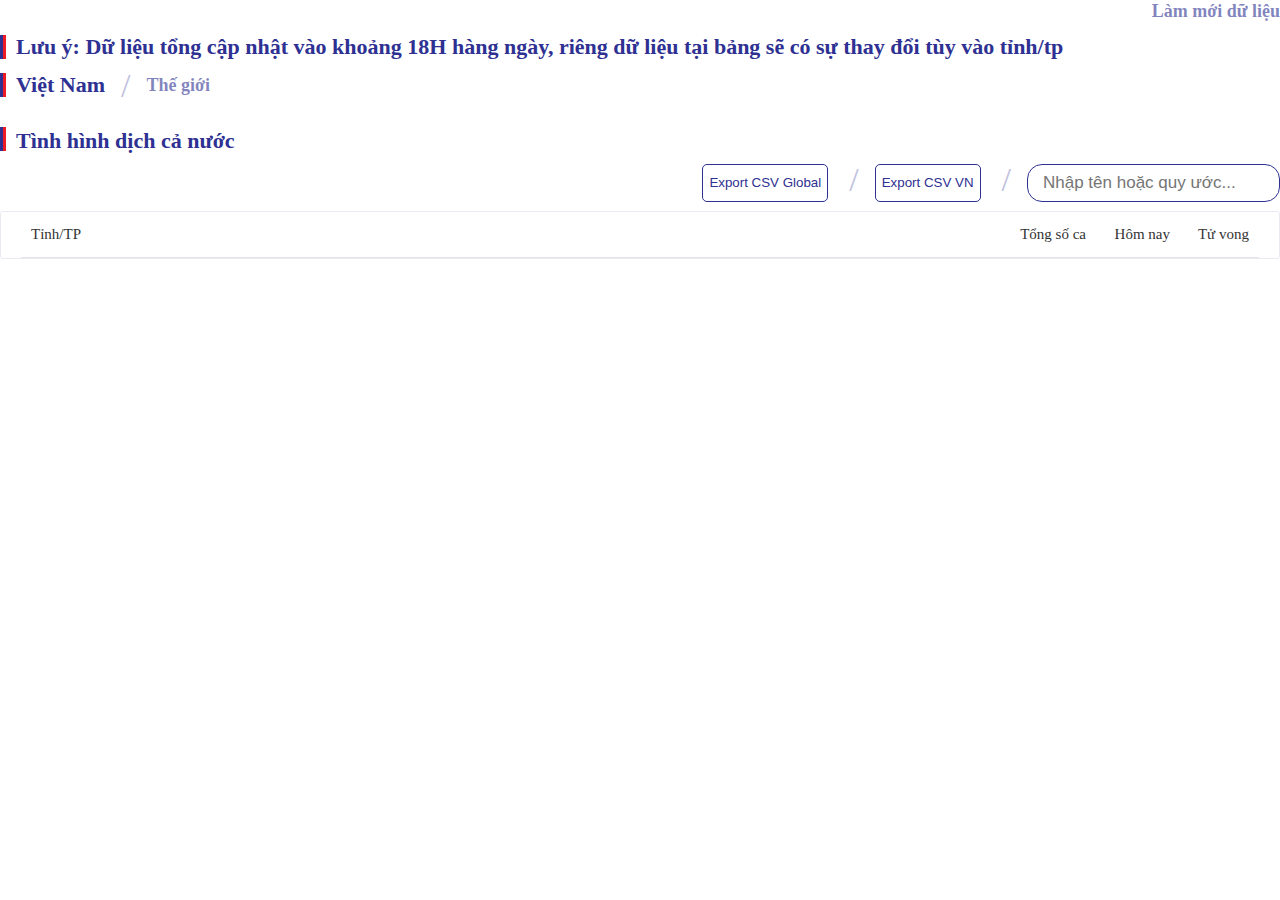
<file: index.html>
<!DOCTYPE html>
<html>
   <head>
      <meta name="viewport" content="width=device-width,initial-scale=1" />
      <link rel="stylesheet" href="covid19.gov.vn.css" />
   </head>
   <body>
      <div class="home__statistical-nav">
         <ul style="justify-content: flex-end;">
            <li><a class='a-hover' href="javascript:ReLoad_Data();" style="margin-right: 0">Làm mới dữ liệu</a></li>
         </ul>
      </div>
      <div class="home__statistical-nav">
         <ul style="justify-content: flex-start;">
            <li><a class="active" style='border: none' href="https://covid19.gov.vn/">Lưu ý: Dữ liệu tổng cập nhật vào khoảng 18H hàng ngày, riêng dữ liệu tại bảng sẽ có sự thay đổi tùy vào tỉnh/tp</a></li>
         </ul>
      </div>
      <div id="topCovidStatistics">
         <div id="topinfo">
            <div class="box-top">
               <div class="home__statistical-nav">
                  <ul style="justify-content: flex-start;">
                     <li><a href="javascript:open('tabvi', 'vi');" id="tabvi" class="a-hover tablinks active">Việt Nam</a></li>
                     <li><a href="javascript:open('taben', 'en');" id="taben" class="a-hover tablinks">Thế giới</a></li>
                  </ul>
               </div>
               <div class="home__statistical-nav-content">
                  <div class="content-tab show" id="vi">
                     <div class="home__statistical-list"></div>
                  </div>
                  <div class="content-tab" id="en">
                     <div class="home__statistical-list"></div>
                  </div>
               </div>
            </div>
         </div>
      </div>
      <br />
      <div class="home__statistical-nav">
         <ul>
            <li><span>Tình hình dịch cả nước</span></li>
         </ul>
         <ul style="justify-content: flex-end;">
            <li class="btn-hover" ><button class="btn-inner" style='margin-right: 5px; background: white; border: 1px solid #2e3192; 
               border-radius: 5px; height: 38px; margin-top: 8px; color: #2e3192' onclick="ExportCSV('Global')">Export CSV Global</button></li>
            <li class="btn-hover" ><button class="btn-inner" style='margin-right: 5px; background: white; border: 1px solid #2e3192; 
               border-radius: 5px; height: 38px; margin-top: 8px; color: #2e3192' onclick="ExportCSV('VN')">Export CSV VN</button></li>
            <li><input class="input_sreach" type="text" placeholder='Nhập tên hoặc quy ước...' id="sreach_input"/></li>
         </ul>
      </div>
      <div class="home__juncture-flex">
         <div class="box-juncture" id="location" style="width: 100%;">
            <div class="table-left">
               <div class="row head"><span class="city">Tỉnh/TP</span><span class="total">Tổng số ca</span><span class="daynow">Hôm nay</span><span class="die">Tử vong</span></div>
               <div class="tbody" id="data_locations"></div>
               <div class="btn-load btn-load--tinhthanh">
                  <a href="javascript:ShowMore();" class="xem-them"  id="xt" title="Xem thêm">Xem thêm</a>
                  <a href="javascript:Hidden();" class="rut-gon hidden" id="rg" title="Rút gọn">Rút gọn</a>
               </div>
            </div>
         </div>
      </div>
      <div id="back-to-top">
         <a href="javascript:topFunction();" id="btti" class="layout__sticky-icon">
            <span class="icon">
               <svg width="14" height="15" viewBox="0 0 14 15" fill="none" xmlns="http://www.w3.org/2000/svg">
                  <path d="M7 13.5L7 1" stroke="#9F9F9F" stroke-width="1.33333" stroke-linecap="round" stroke-linejoin="round"></path>
                  <path d="M1 6.77783L7 0.777832L13 6.77783" stroke="#9F9F9F" stroke-width="1.33333" stroke-linecap="round" stroke-linejoin="round"></path>
               </svg>
            </span>
            <span class="text">Top</span>
         </a>
      </div>
      <script type="text/javascript">
         var sreach_input = document.getElementById('sreach_input');
         var sreach_text = '';
         sreach_input.addEventListener('input', function (evt) {
          sreach_text = sreach_input.value;
          render_table();
         });
      </script>
      <script type="text/javascript">
         var btn_to_top = document.getElementById("back-to-top");
         var inner_btn =  document.getElementById("btti");
         
         window.onload = function() {scrollFunction()};
         window.onscroll = function() {scrollFunction()};
         
         function scrollFunction() {
          if (document.body.scrollTop > 20 || document.documentElement.scrollTop > 20) {
           btn_to_top.className = "show";
           inner_btn.style.display ='flex';
         } else {
           btn_to_top.classList.remove("show");
           inner_btn.style.display ='none';
         }
         }
         
         function topFunction() {
         document.body.scrollTop = 0;
         document.documentElement.scrollTop = 0;
         }
      </script>
      <script type="text/javascript">
         function open(e, t) {
          var s, n, a;
          for (n = document.getElementsByClassName("content-tab"), s = 0; s < n.length; s++) n[s].classList.remove("show");
           for (a = document.getElementsByClassName("tablinks"), s = 0; s < a.length; s++) a[s].classList.remove("active");
            (document.getElementById(t).className += " show"), (document.getElementById(e).className += " active");
         }
      </script>
      <script type="text/javascript">
         function numberWithCommas(e) {
          return e.toString().replace(/\B(?=(\d{3})+(?!\d))/g, ",");
         }
      </script>
      <script type="text/javascript">
         var data = '';
         var data_global = [];
         //https://covid19.gov.vn/  
         const URL = "https://static.pipezero.com/covid/data.json";
         const URL_Global = "https://api.apify.com/v2/datasets/UmDvyef6tqie4oAMN/items";	
         
         function fetch_data(){
          fetch(URL)
          .then((res) => res.text())
          .then((text) => {
           data = JSON.parse(text);
           render();
         }).catch((err) => console.log(err));
         }
                  
         function fetch_data_global(){
          fetch(URL_Global)
          .then((res) => res.text())
          .then((text) => {
           data_global = JSON.parse(text);
           //
         let temparr = [];
         let items = data_global ? data_global[0].regionData : [];
         let None = ['World', 
         'Europe', 
         'Asia', 
         'North America', 
         'South America', 
         'Africa', 
         'Oceania', 
         '', 
         'Total:']
         for(let i = 0; i < items.length; i++){
			if(None.indexOf(items[i].country) === -1){
			temparr.push(items[i]);
			}
         }
         data_global[0].regionData = temparr;
         //
         }).catch((err) => console.log(err));
         }
         
         function ReLoad_Data(){
         fetch_data();
         fetch_data_global();
         }
         
         ReLoad_Data();
         
         function render(){
           // data top info internal
           let internal_today_data = new Object();
           internal_today_data.death = data.today.internal.death ? data.today.internal.death : "0";
           internal_today_data.treating = data.today.internal.treating ? data.today.internal.treating : "0";
           internal_today_data.cases = data.today.internal.cases ? data.today.internal.cases : "0";
           internal_today_data.recovered = data.today.internal.recovered ? data.today.internal.recovered : "0";
           let internal_total_data = new Object();
           internal_total_data.death = data.total.internal.death ? data.total.internal.death : "0";
           internal_total_data.treating = data.total.internal.treating ? data.total.internal.treating : "0";
           internal_total_data.cases = data.total.internal.cases ? data.total.internal.cases : "0";
           internal_total_data.recovered = data.total.internal.recovered ? data.total.internal.recovered : "0";
           // render top info of internal
           document.getElementById("vi").getElementsByClassName("home__statistical-list")[0].innerHTML =
           '<div class="item"><p class="text">SỐ CA NHIỄM</p><p class="value">' +
           numberWithCommas(internal_total_data.cases) +
           '</p><p class="note">Hôm nay +<span>' +
           numberWithCommas(internal_today_data.cases) +
           '</span></p></div><div class="item hidden"><p class="text">ĐANG ĐIỀU TRỊ</p><p class="value">' +
           numberWithCommas(internal_total_data.treating) +
           '</p><p class="note hidden">Hôm nay +<span>' +
           numberWithCommas(internal_today_data.treating) +
           '</span></p></div><div class="item"><p class="text">KHỎI</p><p class="value">' +
           numberWithCommas(internal_total_data.recovered) +
           '</p><p class="note hidden">Hôm nay +<span>' +
           numberWithCommas(internal_today_data.recovered) +
           '</span></p></div><div class="item"><p class="text">TỬ VONG</p><p class="value">' +
           numberWithCommas(internal_total_data.death) +
           '</p><p class="note hidden">Hôm nay +<span>' +
           numberWithCommas(internal_today_data.death) +
           "</span></p></div>";
           // data top info world
           let world_today_data = new Object();
           world_today_data.death = data.today.world.death ? data.today.world.death : "0";
           world_today_data.treating = data.today.world.treating ? data.today.world.treating : "0";
           world_today_data.cases = data.today.world.cases ? data.today.world.cases : "0";
           world_today_data.recovered = data.today.world.recovered ? data.today.world.recovered : "0";
           let world_total_data = new Object();
           world_total_data.death = data.total.world.death ? data.total.world.death : "0";
           world_total_data.treating = data.total.world.treating ? data.total.world.treating : "0";
           world_total_data.cases = data.total.world.cases ? data.total.world.cases : "0";
           world_total_data.recovered = data.total.world.recovered ? data.total.world.recovered : "0";
           // render top info of world
           document.getElementById("en").getElementsByClassName("home__statistical-list")[0].innerHTML =
           '<div class="item"><p class="text">SỐ CA NHIỄM</p><p class="value">' +
           numberWithCommas(world_total_data.cases) +
           '</p><p class="note">Hôm nay +<span>' +
           numberWithCommas(world_today_data.cases) +
           '</span></p></div><div class="item hidden"><p class="text">ĐANG ĐIỀU TRỊ</p><p class="value">' +
           numberWithCommas(world_total_data.treating) +
           '</p><p class="note hidden">Hôm nay +<span>' +
           numberWithCommas(world_today_data.treating) +
           '</span></p></div><div class="item"><p class="text">KHỎI</p><p class="value">' +
           numberWithCommas(world_total_data.recovered) +
           '</p><p class="note hidden">Hôm nay +<span>' +
           numberWithCommas(world_today_data.recovered) +
           '</span></p></div><div class="item"><p class="text">TỬ VONG</p><p class="value">' +
           numberWithCommas(world_total_data.death) +
           '</p><p class="note hidden">Hôm nay +<span>' +
           numberWithCommas(world_today_data.death) +
           "</span></p></div>";
           render_table();
         }
         
         function render_table(){
           // data of locations internal
           let locations = data.locations;
           // render
           var textdata = "";
           var total_table = new Object();
           total_table.name = 'Tổng dữ liệu trong bảng';
           total_table.cases = 0;
           total_table.casesToday = 0;
           total_table.death = 0;
           for (var i in locations) {
            var locations_data = new Object();            
            locations_data.name = locations[i].name ? locations[i].name : "";
            locations_data.cases = locations[i].cases ? numberWithCommas(locations[i].cases) : "0";
            locations_data.casesToday = locations[i].casesToday ? '+'+numberWithCommas(locations[i].casesToday) : "-";
            locations_data.death = locations[i].death ? numberWithCommas(locations[i].death) : "0";
          // so sánh sâu giống like '%value%' trong sql
           var regex = new RegExp('.*'+sreach_text.toLowerCase()+'.*');
           var matchesRegex1 = regex.test(locations_data.name.toLowerCase());
          // tìm kí tự viết tắt
           let obj = quyuoc.find(o => o.name.toLowerCase() === locations_data.name.toLowerCase());
           // so sánh 
           var matchesRegex2 = regex.test(obj.sortname.toLowerCase());
          // xét điều khiện xuất hiện
          if (matchesRegex1 || sreach_text.length === 0 || matchesRegex2) {
           textdata +=
           '<div class="row"><span class="city">' +
           locations_data.name +
           '</span><span class="total">' +
           locations_data.cases  +
           '</span><span class="daynow red">' +
           locations_data.casesToday +
           '</span><span class="die">' +
           locations_data.death +
           "</span></div>";	
           total_table.cases += locations[i].cases;
           total_table.casesToday += locations[i].casesToday;
           total_table.death += locations[i].death;
         }
         }
         textdata +=
         '<div class="row"><span class="city">' +
         total_table.name +
         '</span><span class="total">' +
         numberWithCommas(total_table.cases)  +
         '</span><span class="daynow red">' +
         numberWithCommas(total_table.casesToday) +
         '</span><span class="die">' +
         numberWithCommas(total_table.death) +
         "</span></div>";
         document.getElementById("data_locations").innerHTML = textdata;
         }
         // ký hiệu quy ước viết tắt
         const quyuoc=[{"name":"An Giang","sortname":"AG"},{"name":"Bà Rịa – Vũng Tàu","sortname":"BV"},{"name":"Bạc Liêu","sortname":"BL"},{"name":"Bắc Kạn","sortname":"BK"},{"name":"Bắc Giang","sortname":"BG"},{"name":"Bắc Ninh","sortname":"BN"},{"name":"Bến Tre","sortname":"BT"},{"name":"Bình Dương","sortname":"BD"},{"name":"Bình Định","sortname":"BĐ"},{"name":"Bình Phước","sortname":"BP"},{"name":"Bình Thuận","sortname":"BTh"},{"name":"Cà Mau","sortname":"CM"},{"name":"Cao Bằng","sortname":"CB"},{"name":"Cần Thơ","sortname":"CT"},{"name":"Đà Nẵng","sortname":"ĐNa"},{"name":"Đắk Lắk","sortname":"ĐL"},{"name":"Đắk Nông","sortname":"ĐNo"},{"name":"Điện Biên","sortname":"ĐB"},{"name":"Đồng Nai","sortname":"ĐN"},{"name":"Đồng Tháp","sortname":"ĐT"},{"name":"Gia Lai","sortname":"GL"},{"name":"Hà Giang","sortname":"HG"},{"name":"Hà Nam","sortname":"HNa"},{"name":"Hà Nội","sortname":"HN"},{"name":"Hà Tĩnh","sortname":"HT"},{"name":"Hải Dương","sortname":"HD"},{"name":"Hải Phòng","sortname":"HP"},{"name":"Hậu Giang","sortname":"HGi"},{"name":"Hòa Bình","sortname":"HB"},{"name":"TP. Hồ Chí Minh","sortname":"SG"},{"name":"Hưng Yên","sortname":"HY"},{"name":"Khánh Hòa","sortname":"KH"},{"name":"Kiên Giang","sortname":"KG"},{"name":"Kon Tum","sortname":"KT"},{"name":"Lai Châu","sortname":"LC"},{"name":"Lạng Sơn","sortname":"LS"},{"name":"Lào Cai","sortname":"LCa"},{"name":"Lâm Đồng","sortname":"LĐ"},{"name":"Long An","sortname":"LA"},{"name":"Nam Định","sortname":"NĐ"},{"name":"Nghệ An","sortname":"NA"},{"name":"Ninh Bình","sortname":"NB"},{"name":"Ninh Thuận","sortname":"NT"},{"name":"Phú Thọ","sortname":"PT"},{"name":"Phú Yên","sortname":"PY"},{"name":"Quảng Bình","sortname":"QB"},{"name":"Quảng Nam","sortname":"QNa"},{"name":"Quảng Ngãi","sortname":"QNg"},{"name":"Quảng Ninh","sortname":"QN"},{"name":"Quảng Trị","sortname":"QT"},{"name":"Sóc Trăng","sortname":"ST"},{"name":"Sơn La","sortname":"SL"},{"name":"Tây Ninh","sortname":"TN"},{"name":"Thái Bình","sortname":"TB"},{"name":"Thái Nguyên","sortname":"TNg"},{"name":"Thanh Hóa","sortname":"TH"},{"name":"Thừa Thiên Huế","sortname":"TTH"},{"name":"Tiền Giang","sortname":"TG"},{"name":"Trà Vinh","sortname":"TV"},{"name":"Tuyên Quang","sortname":"TQ"},{"name":"Vĩnh Long","sortname":"VL"},{"name":"Vĩnh Phúc","sortname":"VP"},{"name":"Yên Bái","sortname":"YB"}]
      </script>
      <script type="text/javascript">
         var data_table = document.getElementById('data_locations');
         function ShowMore(){
          data_table.classList.add('all');
          document.getElementById('xt').classList.add('hidden');
          document.getElementById('rg').classList.remove('hidden');    
         }
         
         function Hidden(){
          data_table.classList.remove('all');
          document.getElementById('xt').classList.remove('hidden');
          document.getElementById('rg').classList.add('hidden');    
         }
      </script>
      <script type="text/javascript">
         function ExportCSV(str){
         	const items = str === 'VN' ? data.locations : data_global[0].regionData;
         	const replacer = (key, value) => value === null ? '' : value; // specify how you want to handle null values here
         	const header = Object.keys(items[0]);
         	const csv = [
         	  header.join(','), // Tiêu đề 
         	  ...items.map(row => 
         header.map(fieldName => JSON.stringify(row[fieldName], replacer)).join(',') 
         )
         	].join('\r\n');
         
         	//Tải file
            var downloadLink = document.createElement("a");
            var blob = new Blob(["\ufeff", csv]);
            var url = window.URL.createObjectURL(blob);
            downloadLink.href = url;
			const today = new Date();
			const yyyy = today.getFullYear();
			let mm = today.getMonth() + 1; 
			let dd = today.getDate();
			if (dd < 10) dd = '0' + dd;
			if (mm < 10) mm = '0' + mm;
			const Time = dd + '/' + mm + '/' + yyyy+ '_'+today.getHours()+ ":"+today.getMinutes()+ ':'+today.getSeconds();
			downloadLink.download = str === 'VN' ? "Data_Covid_VN_"+Time+".csv": "Data_Covid_Global_"+Time+".csv";  // Tên file
            document.body.appendChild(downloadLink);
            downloadLink.click();
            document.body.removeChild(downloadLink);
         }
      </script>
   </body>
</html>
</file>
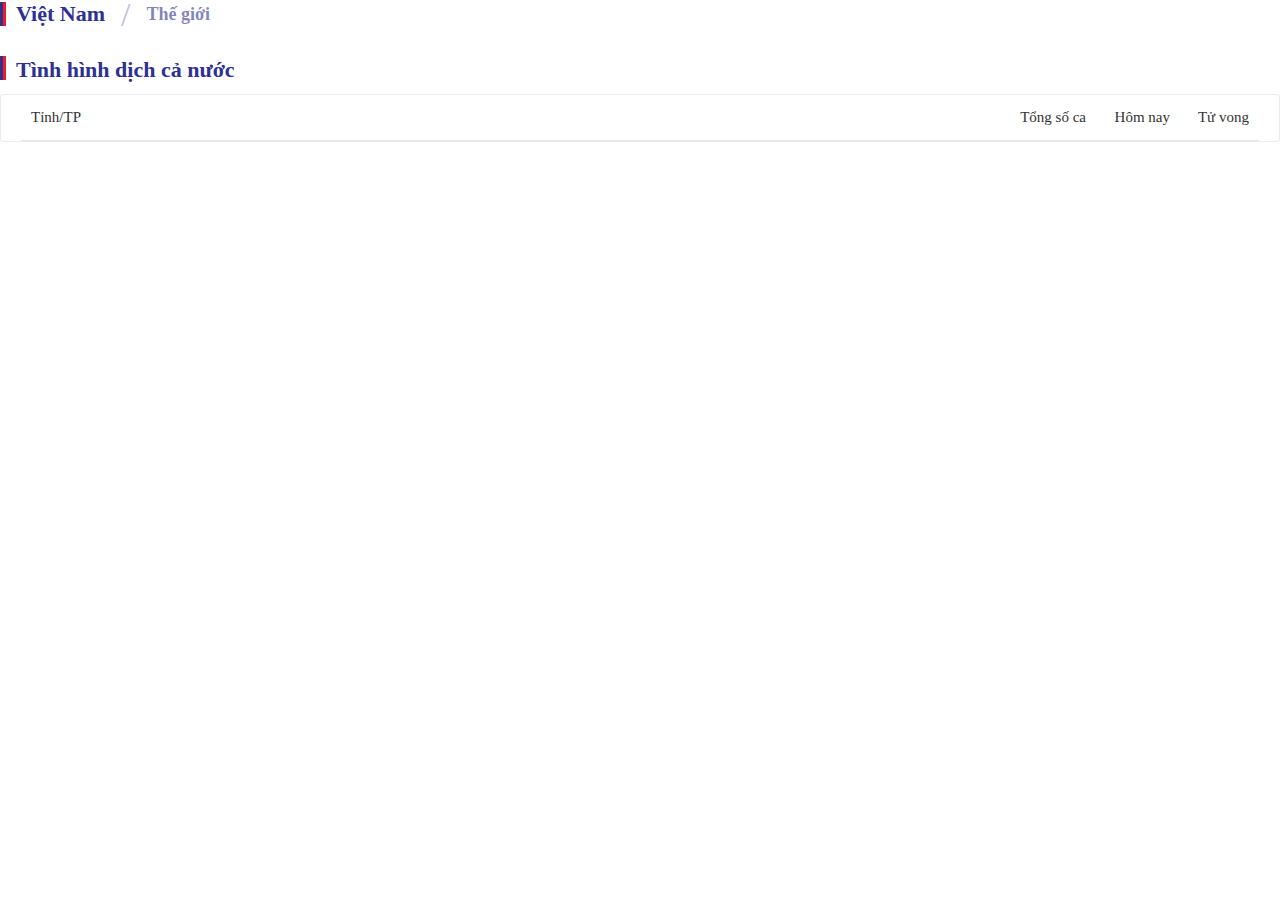
<file: covid19.gov.vn.html>
<!DOCTYPE html>
<html>
<head>
  <meta name="viewport" content="width=device-width,initial-scale=1" />
  <link rel="stylesheet" href="covid19.gov.vn.css" />
</head>
<body>
  <div id="topCovidStatistics">
    <div id="topinfo">
      <div class="box-top">
        <div class="home__statistical-nav">
          <ul style="justify-content: flex-start;">
            <li><a href="javascript:open('tabvi', 'vi');" id="tabvi" class="tablinks active">Việt Nam</a></li>
            <li><a href="javascript:open('taben', 'en');" id="taben" class="tablinks">Thế giới</a></li>
          </ul>
        </div>
        <div class="home__statistical-nav-content">
          <div class="content-tab show" id="vi"><div class="home__statistical-list"></div></div>
          <div class="content-tab" id="en"><div class="home__statistical-list"></div></div>
        </div>
      </div>
    </div>
  </div>
  <br />
  <div class="home__statistical-nav">
    <ul>
      <li><span>Tình hình dịch cả nước</span></li>
    </ul>
  </div>
  <div class="home__juncture-flex">
    <div class="box-juncture" id="location" style="width: 100%;">
      <div class="table-left">
        <div class="row head"><span class="city">Tỉnh/TP</span><span class="total">Tổng số ca</span><span class="daynow">Hôm nay</span><span class="die">Tử vong</span></div>
        <div class="tbody" id="data_locations"></div>
      </div>
    </div>
  </div>
  <script type="text/javascript">
    function open(e, t) {
      var s, n, a;
      for (n = document.getElementsByClassName("content-tab"), s = 0; s < n.length; s++) n[s].classList.remove("show");
        for (a = document.getElementsByClassName("tablinks"), s = 0; s < a.length; s++) a[s].classList.remove("active");
          (document.getElementById(t).className += " show"), (document.getElementById(e).className += " active");
      }
    </script>
    <script type="text/javascript">
      function numberWithCommas(e) {
        return e.toString().replace(/\B(?=(\d{3})+(?!\d))/g, ",");
      }
    </script>
    <script type="text/javascript">
            //https://covid19.gov.vn/
            const URL = "https://static.pipezero.com/covid/data.json";
            fetch(URL)
            .then((res) => res.text())
            .then((text) => {
              const data = JSON.parse(text);
                    // data top info internal
                    //
                    let internal_today_data = new Object();
                    internal_today_data.death = data.today.internal.death ? data.today.internal.death : "0";
                    internal_today_data.treating = data.today.internal.treating ? data.today.internal.treating : "0";
                    internal_today_data.cases = data.today.internal.cases ? data.today.internal.cases : "0";
                    internal_today_data.recovered = data.today.internal.recovered ? data.today.internal.recovered : "0";
                    let internal_total_data = new Object();
                    internal_total_data.death = data.total.internal.death ? data.total.internal.death : "0";
                    internal_total_data.treating = data.total.internal.treating ? data.total.internal.treating : "0";
                    internal_total_data.cases = data.total.internal.cases ? data.total.internal.cases : "0";
                    internal_total_data.recovered = data.total.internal.recovered ? data.total.internal.recovered : "0";
                    // render top info of internal
                    document.getElementById("vi").getElementsByClassName("home__statistical-list")[0].innerHTML =
                    '<div class="item"><p class="text">SỐ CA NHIỄM</p><p class="value">' +
                    numberWithCommas(internal_total_data.cases) +
                    '</p><p class="note">Hôm nay +<span>' +
                    numberWithCommas(internal_today_data.cases) +
                    '</span></p></div><div class="item hidden"><p class="text">ĐANG ĐIỀU TRỊ</p><p class="value">' +
                    numberWithCommas(internal_total_data.treating) +
                    '</p><p class="note hidden">Hôm nay +<span>' +
                    numberWithCommas(internal_today_data.treating) +
                    '</span></p></div><div class="item"><p class="text">KHỎI</p><p class="value">' +
                    numberWithCommas(internal_total_data.recovered) +
                    '</p><p class="note hidden">Hôm nay +<span>' +
                    numberWithCommas(internal_today_data.recovered) +
                    '</span></p></div><div class="item"><p class="text">TỬ VONG</p><p class="value">' +
                    numberWithCommas(internal_total_data.death) +
                    '</p><p class="note hidden">Hôm nay +<span>' +
                    numberWithCommas(internal_today_data.death) +
                    "</span></p></div>";
                    // data top info world
                    //
                    let world_today_data = new Object();
                    world_today_data.death = data.today.world.death ? data.today.world.death : "0";
                    world_today_data.treating = data.today.world.treating ? data.today.world.treating : "0";
                    world_today_data.cases = data.today.world.cases ? data.today.world.cases : "0";
                    world_today_data.recovered = data.today.world.recovered ? data.today.world.recovered : "0";
                    let world_total_data = new Object();
                    world_total_data.death = data.total.world.death ? data.total.world.death : "0";
                    world_total_data.treating = data.total.world.treating ? data.total.world.treating : "0";
                    world_total_data.cases = data.total.world.cases ? data.total.world.cases : "0";
                    world_total_data.recovered = data.total.world.recovered ? data.total.world.recovered : "0";
                    // render top info of world
                    document.getElementById("en").getElementsByClassName("home__statistical-list")[0].innerHTML =
                    '<div class="item"><p class="text">SỐ CA NHIỄM</p><p class="value">' +
                    numberWithCommas(world_total_data.cases) +
                    '</p><p class="note">Hôm nay +<span>' +
                    numberWithCommas(world_today_data.cases) +
                    '</span></p></div><div class="item hidden"><p class="text">ĐANG ĐIỀU TRỊ</p><p class="value">' +
                    numberWithCommas(world_total_data.treating) +
                    '</p><p class="note hidden">Hôm nay +<span>' +
                    numberWithCommas(world_today_data.treating) +
                    '</span></p></div><div class="item"><p class="text">KHỎI</p><p class="value">' +
                    numberWithCommas(world_total_data.recovered) +
                    '</p><p class="note hidden">Hôm nay +<span>' +
                    numberWithCommas(world_today_data.recovered) +
                    '</span></p></div><div class="item"><p class="text">TỬ VONG</p><p class="value">' +
                    numberWithCommas(world_total_data.death) +
                    '</p><p class="note hidden">Hôm nay +<span>' +
                    numberWithCommas(world_today_data.death) +
                    "</span></p></div>";
                    // data of locations internal
                    let locations = data.locations;
                    // render
                    var textdata = "";
                    for (var i in locations) {
                      textdata +=
                      '<div class="row"><span class="city">' +
                      locations[i].name +
                      '</span><span class="total">' +
                      numberWithCommas(locations[i].cases) +
                      '</span><span class="daynow red">+' +
                      numberWithCommas(locations[i].casesToday) +
                      '</span><span class="die">' +
                      numberWithCommas(locations[i].death) +
                      "</span></div>";
                      document.getElementById("data_locations").innerHTML = textdata;
                    }
                  })
.catch((err) => console.log(err));
</script>
</body>
</html>
</file>
<file: covid19.gov.vn.css>
body{margin:0;padding:0}*,::after,::before{box-sizing:border-box}@font-face{font-family:Merriweather;font-weight:400;font-style:normal;src:url(https://static.pipezero.com/covid-sumary/fonts/MerriweatherSans-Regular.woff2) format("woff2"),url(https://static.pipezero.com/covid-sumary/fonts/MerriweatherSans-Regular.woff) format("woff"),url(https://static.pipezero.com/covid-sumary/fonts/MerriweatherSans-Regular.ttf) format("truetype"),url(https://static.pipezero.com/covid-sumary/fonts/MerriweatherSans-Regular.eot) format("embedded-opentype")}@font-face{font-family:Merriweather;font-weight:500;font-style:normal;src:url(https://static.pipezero.com/covid-sumary/fonts/MerriweatherSans-Medium.woff2) format("woff2"),url(https://static.pipezero.com/covid-sumary/fonts/MerriweatherSans-Medium.woff) format("woff"),url(https://static.pipezero.com/covid-sumary/fonts/MerriweatherSans-Medium.ttf) format("truetype"),url(https://static.pipezero.com/covid-sumary/fonts/MerriweatherSans-Medium.eot) format("embedded-opentype")}@font-face{font-family:Merriweather;font-weight:600;font-style:normal;src:url(https://static.pipezero.com/covid-sumary/fonts/MerriweatherSans-SemiBold.woff2) format("woff2"),url(https://static.pipezero.com/covid-sumary/fonts/MerriweatherSans-SemiBold.woff) format("woff"),url(https://static.pipezero.com/covid-sumary/fonts/MerriweatherSans-SemiBold.ttf) format("truetype"),url(https://static.pipezero.com/covid-sumary/fonts/MerriweatherSans-SemiBold.eot) format("embedded-opentype")}@font-face{font-family:Merriweather;font-weight:700;font-style:normal;src:url(https://static.pipezero.com/covid-sumary/fonts/MerriweatherSans-Bold.woff2) format("woff2"),url(https://static.pipezero.com/covid-sumary/fonts/MerriweatherSans-Bold.woff) format("woff"),url(https://static.pipezero.com/covid-sumary/fonts/MerriweatherSans-Bold.ttf) format("truetype"),url(https://static.pipezero.com/covid-sumary/fonts/MerriweatherSans-Bold.eot) format("embedded-opentype")}a{text-decoration:none;color:#333}ul{padding:0;margin:0;list-style:none}p{margin:0}.home__statistical{margin:30px 0 20px}.home__statistical-nav{margin-bottom:9.5px}@media (max-width:767px){.home__statistical-nav{margin-bottom:13px}}.home__statistical-nav ul{display:flex;align-items:center}.home__statistical-nav ul li{display:flex;align-items:center;margin-left:16px}@media (max-width:767px){.home__statistical-nav ul li{margin-left:0}}.home__statistical-nav ul li:before{content:"/";height:24px;left:0;font-size:34px;margin-right:16px;position:relative;top:-6px;color:#c0c1de}@media (max-width:767px){.home__statistical-nav ul li:before{display:none}}.home__statistical-nav ul li:first-child{margin-left:0}.home__statistical-nav ul li:first-child:before{display:none}.home__statistical-nav ul li a{font-weight:700;font-size:18px;line-height:130%;color:rgba(46,49,146,.6);display:block;position:relative;font-family:Merriweather}@media (max-width:767px){.home__statistical-nav ul li a{padding-left:0;margin-right:20px;border-bottom:3px solid transparent;font-size:18px;line-height:130%;color:#666}.home__statistical-nav ul li a.active{border-bottom-color:#2e3192;color:#2e3192}.home__statistical-nav ul li a:after,.home__statistical-nav ul li a:before{display:none}}.home__statistical-nav ul li a.active{font-size:22px;line-height:130%;color:#2e3192;font-weight:700;font-family:Merriweather;padding-left:16px;position:relative}@media (max-width:767px){.home__statistical-nav ul li a.active{padding-left:0}}.home__statistical-nav ul li a.active:before{content:"";width:3px;height:24px;background:#2e3192;left:0;top:2px;position:absolute}.home__statistical-nav ul li a.active:after{content:"";width:3px;height:24px;background:#ed1c24;left:3px;top:2px;position:absolute}.home__statistical-nav-content{display:flex;justify-content:space-between}.home__statistical-nav-content .content-tab{width:100%;display:none}.home__statistical-nav-content .content-tab.show{display:block}.home__statistical-list{display:flex;justify-content:space-between}@media (max-width:1199px){.home__statistical-list{flex-wrap:wrap}}#en .item .note{display:none}.home__statistical-list .item p{text-align:center;line-break:anywhere}.home__statistical-list .item{width:calc(33% - 9.75px);text-align:center;background:rgba(237,28,36,.1);padding:8px}@media (max-width:1000px){.home__statistical-list .item{width:calc(33% - 10px);margin-bottom:10px}}@media (max-width:767px){.home__statistical-list .item{width:calc(33% - 6.5px);margin-bottom:13px}}.home__statistical-list .item:nth-child(2){background:rgba(255,156,0,.1)}.home__statistical-list .item:nth-child(2) .value{color:#ff9c00}.home__statistical-list .item:nth-child(3){background:rgba(40,167,69,.1)}.home__statistical-list .item:nth-child(3) .value{color:#28a745}.home__statistical-list .item:nth-child(4){background:#f0eff4}.home__statistical-list .item:nth-child(4) .value{color:#333}.home__statistical-list .item .text{font-size:13px;line-height:160%;text-align:center;color:#333;font-family:Merriweather;font-weight:600}.home__statistical-list .item .value{font-weight:800;font-size:18px;line-height:22px;color:#ed1c24;font-family:Merriweather}.home__statistical-list .item .note{font-family:Arial;font-style:normal;font-weight:400;font-size:13px;line-height:160%;color:#666}.home__statistical-list .item .note span{font-weight:600}.home__juncture-flex{margin-top:7px;display:flex;justify-content:space-between}@media (max-width:991px){.home__juncture-flex{flex-wrap:wrap}}.home__juncture-flex .box-juncture{width:calc(50% - 20px)}@media (max-width:991px){.home__juncture-flex .box-juncture{width:100%;margin-bottom:20px}.home__juncture-flex .box-juncture:last-child{margin-bottom:0}}.home__juncture-flex .table-left{border:1px solid #eaeaf4;box-sizing:border-box;border-radius:3px;height:100%;padding:0 10px}@media (max-width:991px){.home__juncture-flex .table-left{margin-bottom:20px}}@media (max-width:575px){.home__juncture-flex .table-left{padding:0}}.hidden{display:none}body{margin:0;padding:0}*,::after,::before{box-sizing:border-box}@font-face{font-family:Merriweather;font-weight:400;font-style:normal;src:url(https://static.pipezero.com/covid-sumary/fonts/MerriweatherSans-Regular.woff2) format("woff2"),url(https://static.pipezero.com/covid-sumary/fonts/MerriweatherSans-Regular.woff) format("woff"),url(https://static.pipezero.com/covid-sumary/fonts/MerriweatherSans-Regular.ttf) format("truetype"),url(https://static.pipezero.com/covid-sumary/fonts/MerriweatherSans-Regular.eot) format("embedded-opentype")}@font-face{font-family:Merriweather;font-weight:500;font-style:normal;src:url(https://static.pipezero.com/covid-sumary/fonts/MerriweatherSans-Medium.woff2) format("woff2"),url(https://static.pipezero.com/covid-sumary/fonts/MerriweatherSans-Medium.woff) format("woff"),url(https://static.pipezero.com/covid-sumary/fonts/MerriweatherSans-Medium.ttf) format("truetype"),url(https://static.pipezero.com/covid-sumary/fonts/MerriweatherSans-Medium.eot) format("embedded-opentype")}@font-face{font-family:Merriweather;font-weight:600;font-style:normal;src:url(https://static.pipezero.com/covid-sumary/fonts/MerriweatherSans-SemiBold.woff2) format("woff2"),url(https://static.pipezero.com/covid-sumary/fonts/MerriweatherSans-SemiBold.woff) format("woff"),url(https://static.pipezero.com/covid-sumary/fonts/MerriweatherSans-SemiBold.ttf) format("truetype"),url(https://static.pipezero.com/covid-sumary/fonts/MerriweatherSans-SemiBold.eot) format("embedded-opentype")}@font-face{font-family:Merriweather;font-weight:700;font-style:normal;src:url(https://static.pipezero.com/covid-sumary/fonts/MerriweatherSans-Bold.woff2) format("woff2"),url(https://static.pipezero.com/covid-sumary/fonts/MerriweatherSans-Bold.woff) format("woff"),url(https://static.pipezero.com/covid-sumary/fonts/MerriweatherSans-Bold.ttf) format("truetype"),url(https://static.pipezero.com/covid-sumary/fonts/MerriweatherSans-Bold.eot) format("embedded-opentype")}a{text-decoration:none;color:#333}ul{padding:0;margin:0;list-style:none}p{margin:0}.home__juncture-flex{display:flex;justify-content:space-between}.home__statistical-nav ul{display:flex;justify-content:space-between}.home__statistical-nav ul li span{font-size:22px;line-height:130%;color:#2e3192;font-weight:700;font-family:Merriweather;padding-left:16px}.home__statistical-nav ul li span:before{content:"";width:3px;height:24px;background:#2e3192;left:0;position:absolute}.home__statistical-nav ul li span:after{content:"";width:3px;height:24px;background:#ed1c24;left:3px;position:absolute}@media (max-width:991px){.home__juncture-flex{flex-wrap:wrap}}.home__juncture-flex .box-juncture{width:calc(50% - 20px)}@media (max-width:991px){.home__juncture-flex .box-juncture{width:100%;margin-bottom:20px}.home__juncture-flex .box-juncture:last-child{margin-bottom:0}}.home__juncture-flex .table-left{border:1px solid #eaeaf4;box-sizing:border-box;border-radius:3px;height:100%;padding:0 10px;position:relative}@media (max-width:991px){.home__juncture-flex .table-left{margin-bottom:20px}}@media (max-width:575px){.home__juncture-flex .table-left{padding:0}}.home__juncture-flex .table-left .row{width:100%;display:flex;align-items:center;border-bottom:1px solid rgba(0,0,0,.1);padding:15px;font-size:15px;line-height:100%;color:#333;font-family:Merriweather;padding:15px 10px}.home__juncture-flex .table-left .row:last-child{border-bottom:0}.home__juncture-flex .table-left .row.head{font-weight:500;margin:0 10px;width:calc(100% - 20px)}.home__juncture-flex .table-left .row .die{width:69px;text-align:right;margin-left:10px}.home__juncture-flex .table-left .row .daynow{width:74px;text-align:right;margin-left:10px}.home__juncture-flex .table-left .row .daynow.red{color:#da2e59}.home__juncture-flex .table-left .row .total{width:80px;text-align:right;margin-left:10px}.home__juncture-flex .table-left .row .city{flex:1}.home__juncture-flex .table-left .tbody{max-height:400px;overflow-y:auto;padding:0 10px;scrollbar-color:#f0eff4 #fff;scrollbar-width:thin}.home__juncture-flex .table-left .tbody::-webkit-scrollbar{width:5px}.home__juncture-flex .table-left .tbody::-webkit-scrollbar-track{background:#fff}.home__juncture-flex .table-left .tbody::-webkit-scrollbar-thumb{background:#f0eff4}a.hidden{display:none}@media (max-width:575px){.home__juncture-flex .table-left .row{padding:15px 0}.home__juncture-flex .table-left .tbody{max-height:none;overflow-y:none;padding:0 10px;scrollbar-color:#f0eff4 #fff;scrollbar-width:thin}div.tbody div:nth-child(7)~div{display:none!important}}body{margin:0;padding:0}*,::after,::before{box-sizing:border-box}@font-face{font-family:Merriweather;font-weight:400;font-style:normal;src:url(https://static.pipezero.com/covid-sumary/fonts/MerriweatherSans-Regular.woff2) format("woff2"),url(https://static.pipezero.com/covid-sumary/fonts/MerriweatherSans-Regular.woff) format("woff"),url(https://static.pipezero.com/covid-sumary/fonts/MerriweatherSans-Regular.ttf) format("truetype"),url(https://static.pipezero.com/covid-sumary/fonts/MerriweatherSans-Regular.eot) format("embedded-opentype")}@font-face{font-family:Merriweather;font-weight:500;font-style:normal;src:url(https://static.pipezero.com/covid-sumary/fonts/MerriweatherSans-Medium.woff2) format("woff2"),url(https://static.pipezero.com/covid-sumary/fonts/MerriweatherSans-Medium.woff) format("woff"),url(https://static.pipezero.com/covid-sumary/fonts/MerriweatherSans-Medium.ttf) format("truetype"),url(https://static.pipezero.com/covid-sumary/fonts/MerriweatherSans-Medium.eot) format("embedded-opentype")}@font-face{font-family:Merriweather;font-weight:600;font-style:normal;src:url(https://static.pipezero.com/covid-sumary/fonts/MerriweatherSans-SemiBold.woff2) format("woff2"),url(https://static.pipezero.com/covid-sumary/fonts/MerriweatherSans-SemiBold.woff) format("woff"),url(https://static.pipezero.com/covid-sumary/fonts/MerriweatherSans-SemiBold.ttf) format("truetype"),url(https://static.pipezero.com/covid-sumary/fonts/MerriweatherSans-SemiBold.eot) format("embedded-opentype")}@font-face{font-family:Merriweather;font-weight:700;font-style:normal;src:url(https://static.pipezero.com/covid-sumary/fonts/MerriweatherSans-Bold.woff2) format("woff2"),url(https://static.pipezero.com/covid-sumary/fonts/MerriweatherSans-Bold.woff) format("woff"),url(https://static.pipezero.com/covid-sumary/fonts/MerriweatherSans-Bold.ttf) format("truetype"),url(https://static.pipezero.com/covid-sumary/fonts/MerriweatherSans-Bold.eot) format("embedded-opentype")}a{text-decoration:none;color:#333}ul{padding:0;margin:0;list-style:none}p{margin:0}.home__juncture-flex{display:flex;justify-content:space-between}.home__statistical-nav ul{display:flex;justify-content:space-between}.home__statistical-nav ul li span{font-size:22px;line-height:130%;color:#2e3192;font-weight:700;font-family:Merriweather;padding-left:16px}.home__statistical-nav ul li span:before{content:"";width:3px;height:24px;background:#2e3192;left:0;position:absolute}.home__statistical-nav ul li span:after{content:"";width:3px;height:24px;background:#ed1c24;left:3px;position:absolute}@media (max-width:991px){.home__juncture-flex{flex-wrap:wrap}}.home__juncture-flex .box-juncture{width:calc(50% - 20px)}@media (max-width:991px){.home__juncture-flex .box-juncture{width:100%;margin-bottom:20px}.home__juncture-flex .box-juncture:last-child{margin-bottom:0}}.home__juncture-flex .table-left{border:1px solid #eaeaf4;box-sizing:border-box;border-radius:3px;height:100%;padding:0 10px;position:relative}@media (max-width:991px){.home__juncture-flex .table-left{margin-bottom:20px}}@media (max-width:575px){.home__juncture-flex .table-left{padding:0}}.home__juncture-flex .table-left .row{width:100%;display:flex;align-items:center;border-bottom:1px solid rgba(0,0,0,.1);padding:15px;font-size:15px;line-height:100%;color:#333;font-family:Merriweather;padding:15px 10px}.home__juncture-flex .table-left .row:last-child{border-bottom:0}.home__juncture-flex .table-left .row.head{font-weight:500;margin:0 10px;width:calc(100% - 20px)}.home__juncture-flex .table-left .row .die{width:69px;text-align:right;margin-left:10px}.home__juncture-flex .table-left .row .daynow{width:74px;text-align:right;margin-left:10px}.home__juncture-flex .table-left .row .daynow.red{color:#da2e59}.home__juncture-flex .table-left .row .total{width:80px;text-align:right;margin-left:10px}.home__juncture-flex .table-left .row .city{flex:1}.home__juncture-flex .table-left .tbody{max-height:400px;overflow-y:auto;padding:0 10px;scrollbar-color:#f0eff4 #fff;scrollbar-width:thin}.home__juncture-flex .table-left .tbody::-webkit-scrollbar{width:5px}.home__juncture-flex .table-left .tbody::-webkit-scrollbar-track{background:#fff}.home__juncture-flex .table-left .tbody::-webkit-scrollbar-thumb{background:#f0eff4}.btn-load .xem-them{background-image:url("data:image/svg+xml;charset=UTF-8,%3csvg width='14' height='17' viewBox='0 0 14 17' fill='none' xmlns='http://www.w3.org/2000/svg'%3e%3cpath d='M0.299804 9.60859L1.6998 8.20859L5.9998 12.5086L5.9998 0.308594L7.9998 0.308594L7.9998 12.5086L12.2998 8.20859L13.6998 9.60859L6.9998 16.3086L0.299804 9.60859Z' fill='%23757575'/%3e%3c/svg%3e");background-repeat:no-repeat;background-position:9px 7px}.btn-load .rut-gon{background-image:url("data:image/svg+xml;charset=UTF-8,%3csvg width='14' height='17' viewBox='0 0 14 17' fill='none' xmlns='http://www.w3.org/2000/svg'%3e%3cpath d='M0.300048 7.2238L1.70005 8.6238L6.00005 4.3238L6.00005 16.5238L8.00005 16.5238L8.00005 4.3238L12.3 8.6238L13.7 7.2238L7.00005 0.523803L0.300048 7.2238Z' fill='%23757575'/%3e%3c/svg%3e");background-repeat:no-repeat;background-position:9px 7px}.btn-load{margin-top:15px;display:none;text-align:center}.btn-load a{background:#e5e5e5;border-radius:100px;font-size:14px;color:#757575;height:32px;position:relative;line-height:32px;padding:0 15px 0 30px;display:inline-block;font-family:Merriweather}a.hidden{display:none}@media (max-width:575px){.home__juncture-flex .table-left .row{padding:15px 0}.btn-load{display:block}.home__juncture-flex .table-left .tbody{max-height:none;overflow-y:none;padding:0 10px;scrollbar-color:#f0eff4 #fff;scrollbar-width:thin}div.tbody div:nth-child(7)~div{display:none!important}}a:hover{color:#004a82;text-decoration:none}.layout__sticky-icon{display:flex;align-items:center;justify-content:center;cursor:pointer;width:40px;height:40px;background:#f9f9f9;border:1px solid #e9e9e9;border-radius:4px;position:fixed;right:0;bottom:100px;z-index:9;flex-direction:column}a{text-decoration:none;color:#333}body{margin:0;padding:0}*,::after,::before{box-sizing:border-box}@font-face{font-family:Merriweather;font-weight:400;font-style:normal;src:url(https://static.pipezero.com/covid-sumary/fonts/MerriweatherSans-Regular.woff2) format("woff2"),url(https://static.pipezero.com/covid-sumary/fonts/MerriweatherSans-Regular.woff) format("woff"),url(https://static.pipezero.com/covid-sumary/fonts/MerriweatherSans-Regular.ttf) format("truetype"),url(https://static.pipezero.com/covid-sumary/fonts/MerriweatherSans-Regular.eot) format("embedded-opentype")}@font-face{font-family:Merriweather;font-weight:500;font-style:normal;src:url(https://static.pipezero.com/covid-sumary/fonts/MerriweatherSans-Medium.woff2) format("woff2"),url(https://static.pipezero.com/covid-sumary/fonts/MerriweatherSans-Medium.woff) format("woff"),url(https://static.pipezero.com/covid-sumary/fonts/MerriweatherSans-Medium.ttf) format("truetype"),url(https://static.pipezero.com/covid-sumary/fonts/MerriweatherSans-Medium.eot) format("embedded-opentype")}@font-face{font-family:Merriweather;font-weight:600;font-style:normal;src:url(https://static.pipezero.com/covid-sumary/fonts/MerriweatherSans-SemiBold.woff2) format("woff2"),url(https://static.pipezero.com/covid-sumary/fonts/MerriweatherSans-SemiBold.woff) format("woff"),url(https://static.pipezero.com/covid-sumary/fonts/MerriweatherSans-SemiBold.ttf) format("truetype"),url(https://static.pipezero.com/covid-sumary/fonts/MerriweatherSans-SemiBold.eot) format("embedded-opentype")}@font-face{font-family:Merriweather;font-weight:700;font-style:normal;src:url(https://static.pipezero.com/covid-sumary/fonts/MerriweatherSans-Bold.woff2) format("woff2"),url(https://static.pipezero.com/covid-sumary/fonts/MerriweatherSans-Bold.woff) format("woff"),url(https://static.pipezero.com/covid-sumary/fonts/MerriweatherSans-Bold.ttf) format("truetype"),url(https://static.pipezero.com/covid-sumary/fonts/MerriweatherSans-Bold.eot) format("embedded-opentype")}a{text-decoration:none;color:#333}ul{padding:0;margin:0;list-style:none}p{margin:0}.home__juncture-flex{display:flex;justify-content:space-between}.home__statistical-nav ul{display:flex;justify-content:space-between}.home__statistical-nav ul li span{font-size:22px;line-height:130%;color:#2e3192;font-weight:700;font-family:Merriweather;padding-left:16px}.home__statistical-nav ul li span:before{content:"";width:3px;height:24px;background:#2e3192;left:0;position:absolute}.home__statistical-nav ul li span:after{content:"";width:3px;height:24px;background:#ed1c24;left:3px;position:absolute}@media (max-width:991px){.home__juncture-flex{flex-wrap:wrap}}.home__juncture-flex .box-juncture{width:calc(50% - 20px)}@media (max-width:991px){.home__juncture-flex .box-juncture{width:100%;margin-bottom:20px}.home__juncture-flex .box-juncture:last-child{margin-bottom:0}}.home__juncture-flex .table-left{border:1px solid #eaeaf4;box-sizing:border-box;border-radius:3px;height:100%;padding:0 10px;position:relative}@media (max-width:991px){.home__juncture-flex .table-left{margin-bottom:20px}}@media (max-width:575px){.home__juncture-flex .table-left{padding:0}}.home__juncture-flex .table-left .row{width:100%;display:flex;align-items:center;border-bottom:1px solid rgba(0,0,0,.1);padding:15px;font-size:15px;line-height:100%;color:#333;font-family:Merriweather;padding:15px 10px}.home__juncture-flex .table-left .row:last-child{border-bottom:0}.home__juncture-flex .table-left .row.head{font-weight:500;margin:0 10px;width:calc(100% - 20px)}.home__juncture-flex .table-left .row .die{width:69px;text-align:right;margin-left:10px}.home__juncture-flex .table-left .row .daynow{width:74px;text-align:right;margin-left:10px}.home__juncture-flex .table-left .row .daynow.red{color:#da2e59}.home__juncture-flex .table-left .row .total{width:80px;text-align:right;margin-left:10px}.home__juncture-flex .table-left .row .city{flex:1}.home__juncture-flex .table-left .tbody{max-height:400px;overflow-y:auto;padding:0 10px;scrollbar-color:#f0eff4 #fff;scrollbar-width:thin}.home__juncture-flex .table-left .tbody::-webkit-scrollbar{width:5px}.home__juncture-flex .table-left .tbody::-webkit-scrollbar-track{background:#fff}.home__juncture-flex .table-left .tbody::-webkit-scrollbar-thumb{background:#f0eff4}.btn-load .xem-them{background-image:url("data:image/svg+xml;charset=UTF-8,%3csvg width='14' height='17' viewBox='0 0 14 17' fill='none' xmlns='http://www.w3.org/2000/svg'%3e%3cpath d='M0.299804 9.60859L1.6998 8.20859L5.9998 12.5086L5.9998 0.308594L7.9998 0.308594L7.9998 12.5086L12.2998 8.20859L13.6998 9.60859L6.9998 16.3086L0.299804 9.60859Z' fill='%23757575'/%3e%3c/svg%3e");background-repeat:no-repeat;background-position:9px 7px}.btn-load .rut-gon{background-image:url("data:image/svg+xml;charset=UTF-8,%3csvg width='14' height='17' viewBox='0 0 14 17' fill='none' xmlns='http://www.w3.org/2000/svg'%3e%3cpath d='M0.300048 7.2238L1.70005 8.6238L6.00005 4.3238L6.00005 16.5238L8.00005 16.5238L8.00005 4.3238L12.3 8.6238L13.7 7.2238L7.00005 0.523803L0.300048 7.2238Z' fill='%23757575'/%3e%3c/svg%3e");background-repeat:no-repeat;background-position:9px 7px}.btn-load{margin-top:15px;display:none;text-align:center}.btn-load a{background:#e5e5e5;border-radius:100px;font-size:14px;color:#757575;height:32px;position:relative;line-height:32px;padding:0 15px 0 30px;display:inline-block;font-family:Merriweather}a.hidden{display:none}@media (max-width:575px){.home__juncture-flex .table-left .row{padding:15px 0}.btn-load{display:block}.home__juncture-flex .table-left .tbody{max-height:none;overflow-y:none;padding:0 10px;scrollbar-color:#f0eff4 #fff;scrollbar-width:thin}div.tbody div:nth-child(7)~div{display:none!important}div.all div:nth-child(7)~div{display:flex!important}.all{max-height:none!important;overflow-y:none}}.input_sreach{float:right;padding:8px;padding-left:15px;padding-right:15px;border:1px solid #2e3192;margin-top:8px;font-size:17px;border-radius:15px}.input_sreach:focus{outline:0}@media screen and (max-width:600px){.input_sreach{float:none;display:block;text-align:left;width:100%;margin-top:8px;padding:10px;padding-left:15px;padding-right:15px;border:1px solid #2e3192}}
</file>
